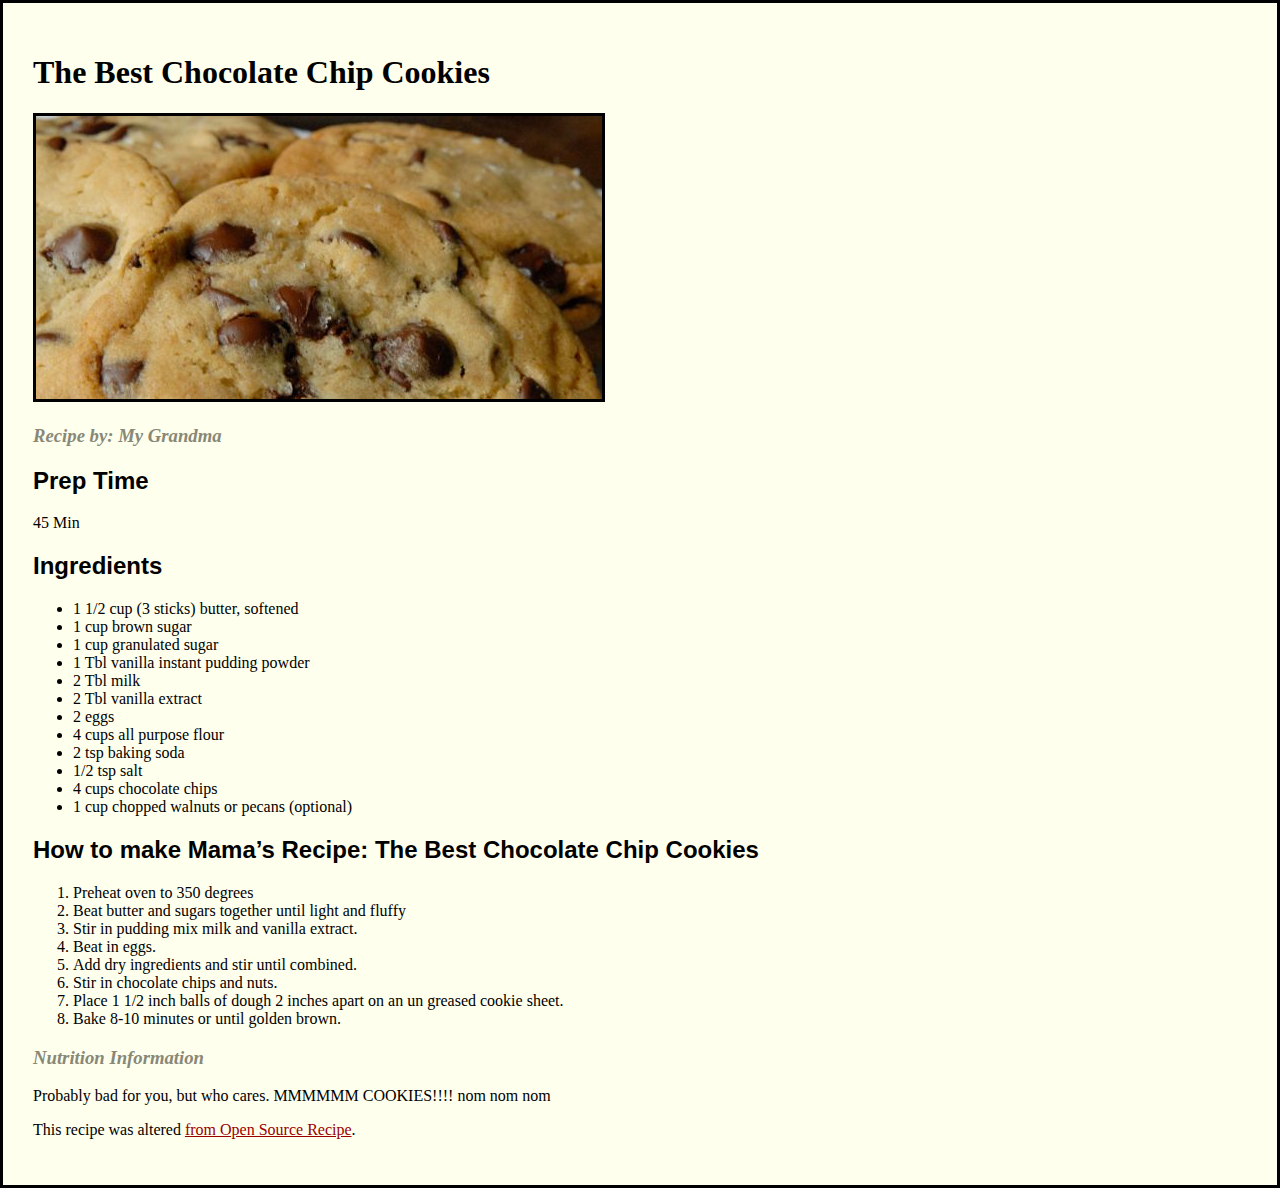
<file: 01_html_basics/solution-master/cookie_recipe/index.html>
﻿<!DOCTYPE html>
<html>
	<head>
		<meta charset="utf-8">
		<title>Cookies</title>
		<link rel="stylesheet" href="style.css">
	</head>
	<body>

		<h1>The Best Chocolate Chip Cookies</h1>

		<img src="cookies.jpg" alt="My Grandmas Chocolate Chip Cookies">

		<h3>Recipe by: My Grandma</h3>

		<h2>Prep Time</h2>
		<p>45 Min</p>
		
		<h2>Ingredients</h2>
		<ul>
			<li>1 1/2 cup (3 sticks) butter, softened</li>
			<li>1 cup brown sugar</li>
			<li>1 cup granulated sugar</li>
			<li>1 Tbl vanilla instant pudding powder</li>
			<li>2 Tbl milk</li>
			<li>2 Tbl vanilla extract</li>
			<li>2 eggs</li>
			<li>4 cups all purpose flour</li>
			<li>2 tsp baking soda</li>
			<li>1/2 tsp salt</li>
			<li>4 cups chocolate chips</li>
			<li>1 cup chopped walnuts or pecans (optional)</li>
		</ul>

		<h2>How to make Mama’s Recipe: The Best Chocolate Chip Cookies</h2>

		<ol>
			<li>Preheat oven to 350 degrees</li>
			<li>Beat butter and sugars together until light and fluffy</li>
			<li>Stir in pudding mix milk and vanilla extract.</li>
			<li>Beat in eggs.</li>
			<li>Add dry ingredients and stir until combined.</li>
			<li>Stir in chocolate chips and nuts.</li>
			<li>Place 1 1/2 inch balls of dough 2 inches apart on an un greased cookie sheet.</li>
			<li>Bake 8-10 minutes or until golden brown.</li>
		</ol>

		<h3>Nutrition Information</h3>

		<p>Probably bad for you, but who cares. MMMMMM COOKIES!!!! nom nom nom</p>

		<p>This recipe was altered <a href= "http://www.opensourcefood.com/people/Amanori/recipes/mamas-recipe-the-best-chocolate-chip-cookies">from Open Source Recipe</a>.</p>

	</body>
</html>
</file>
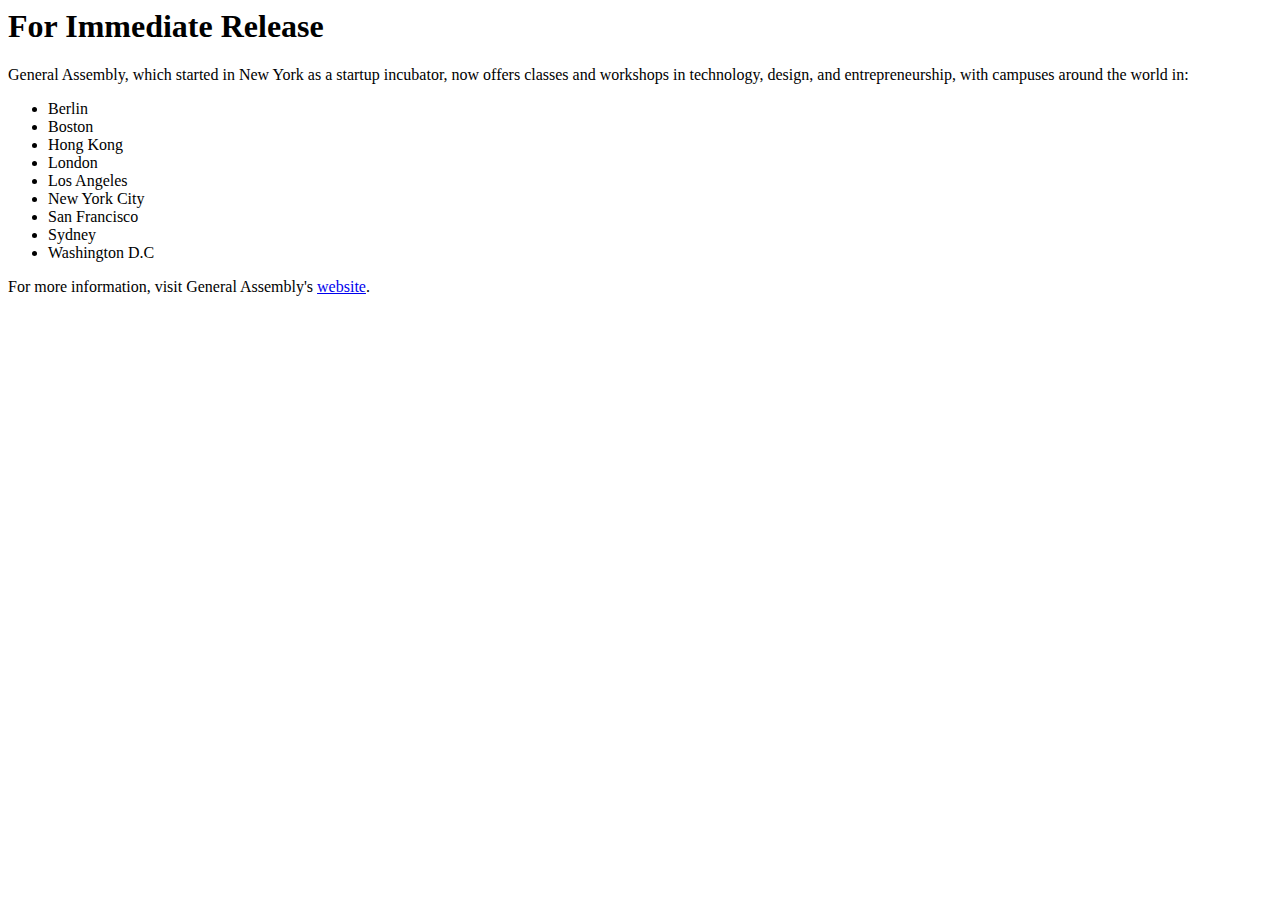
<file: 01_html_basics/solution-master/ga_press_release/index.html>
<html>
	<h1>For Immediate Release</h1>

	<p>General Assembly, which started in New York as a startup incubator, now offers classes and workshops in technology, design, and entrepreneurship, with campuses around the world in:</p>
		
	<ul>
		<li>Berlin</li>
		<li>Boston</li>
		<li>Hong Kong</li>
		<li>London</li>
		<li>Los Angeles</li>
		<li>New York City</li>
		<li>San Francisco</li>
		<li>Sydney</li>
		<li>Washington D.C</li>
	</ul>
	
	<p>For more information, visit General Assembly's <a href="https://generalassemb.ly/">website</a>.</p>
</html>
</file>
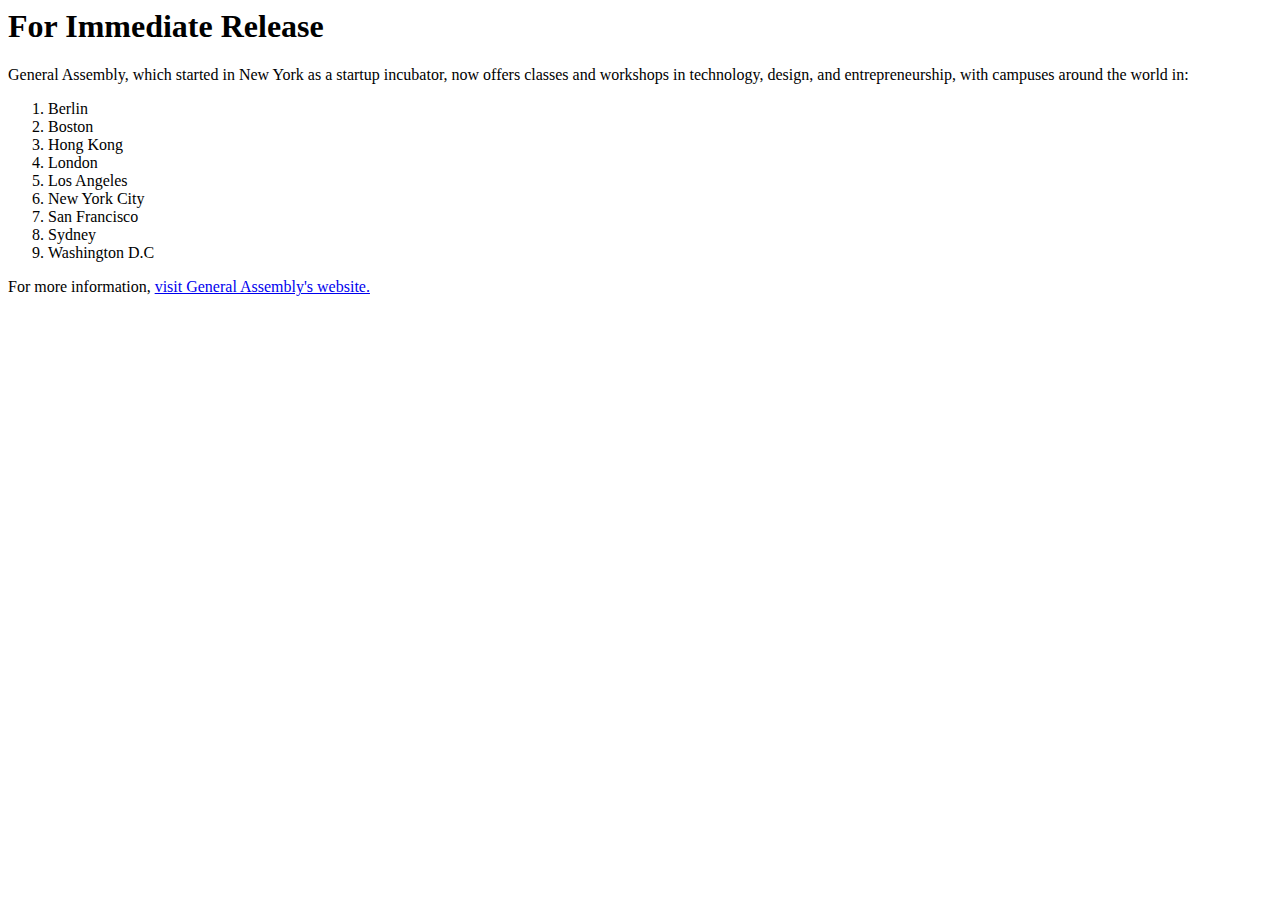
<file: 01_html_basics/starter_code/ga_press_release/index.html>
<h1> For Immediate Release </h1>

<body>

<p>General Assembly, which started in New York as a startup incubator, now offers classes and workshops in technology, design, and entrepreneurship, with campuses around the world in:</p>

</body>

<ol>

<li> Berlin </li>
<li> Boston </li>
<li> Hong Kong </li>
<li> London </li>
<li> Los Angeles </li>
<li> New York City </li>
<li> San Francisco </li>
<li> Sydney </li>
<li> Washington D.C </li>

</ol>

For more information,  <a href = "http://www.generalassemb.ly.com"> visit General Assembly's website.</a>
</file>
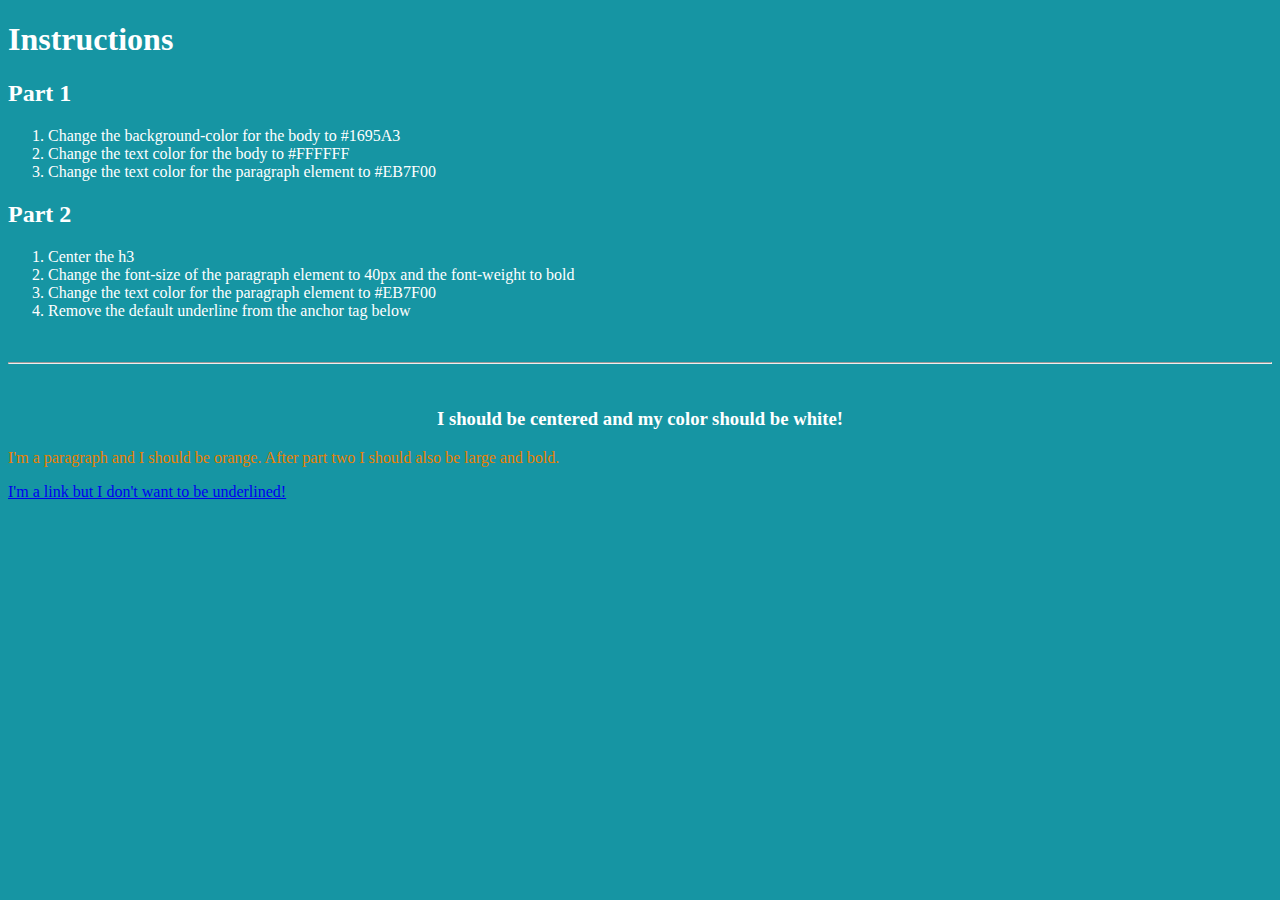
<file: 02_css_basics/solution_student/css_practice/index.html>
<!DOCTYPE html>
<html lang="en">
<head>
	<meta charset="UTF-8">
	<title>CSS Practice</title>
	<link rel="stylesheet"href="css/style.css"
</head>
<body>
	<h1>Instructions</h1>

	<h2>Part 1</h2>
	<ol>
		<li>Change the background-color for the body to #1695A3</li>
		<li>Change the text color for the body to #FFFFFF</li>
		<li>Change the text color for the paragraph element to #EB7F00</li>
	</ol>

	<h2>Part 2</h2>
	<ol>
		<li>Center the h3</li>
		<li>Change the font-size of the paragraph element to 40px and the font-weight to bold</li>
		<li>Change the text color for the paragraph element to #EB7F00</li>
		<li>Remove the default underline from the anchor tag below</li>
	</ol>

	<br>
	<hr>
	<br>

	<h3>I should be centered and my color should be white!</h3>
	<p>I'm a paragraph and I should be orange. After part two I should also be large and bold.</p>
	<a href="http://www.google.com">I'm a link but I don't want to be underlined!</a>
</body>
</html>
</file>
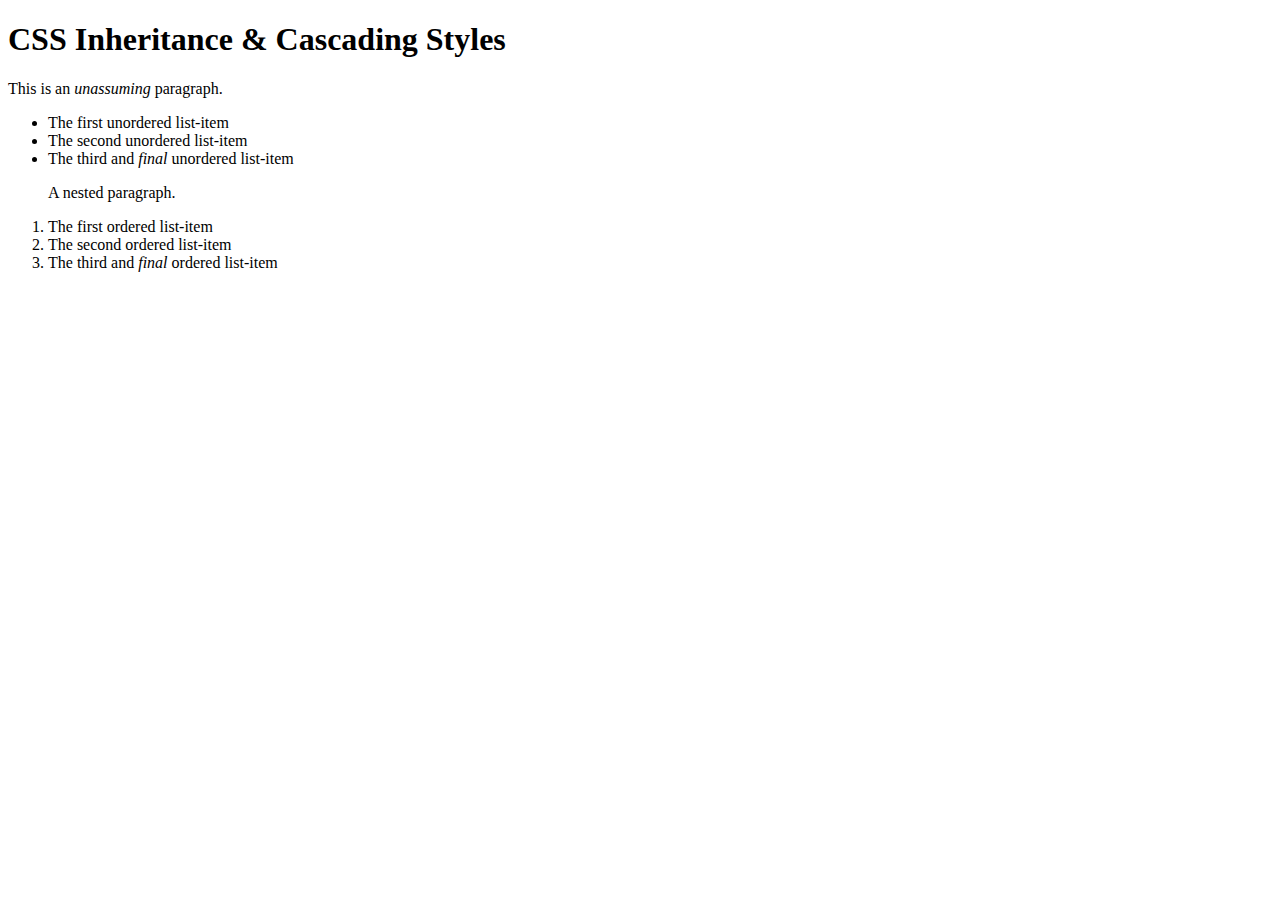
<file: 02_css_basics/starter_code/css_inheritance/index.html>
<!DOCTYPE html>
<html lang="en">

  <head>
    <meta charset="UTF-8">
    <title>CSS Inheritance & Cascading Styles Code Along</title>
    <link rel="stylesheet" href="css/style.css">
  </head>

  <body>

    <!-- The following is an exercise in inheritance -->

    <h1>CSS Inheritance & Cascading Styles</h1>

    <p>This is an <em>unassuming</em> paragraph.</p>

    <ul>
      <li>The first unordered list-item</li>
      <li>The second unordered list-item</li>
      <li>
        The third and <em>final</em> unordered list-item
        <p>A nested paragraph.</p>
      </li>
    </ul>

    <ol>
      <li>The first ordered list-item</li>
      <li>The second ordered list-item</li>
      <li>The third and <em>final</em> ordered list-item
      </li>
    </ol>

  </body>

</html>
</file>
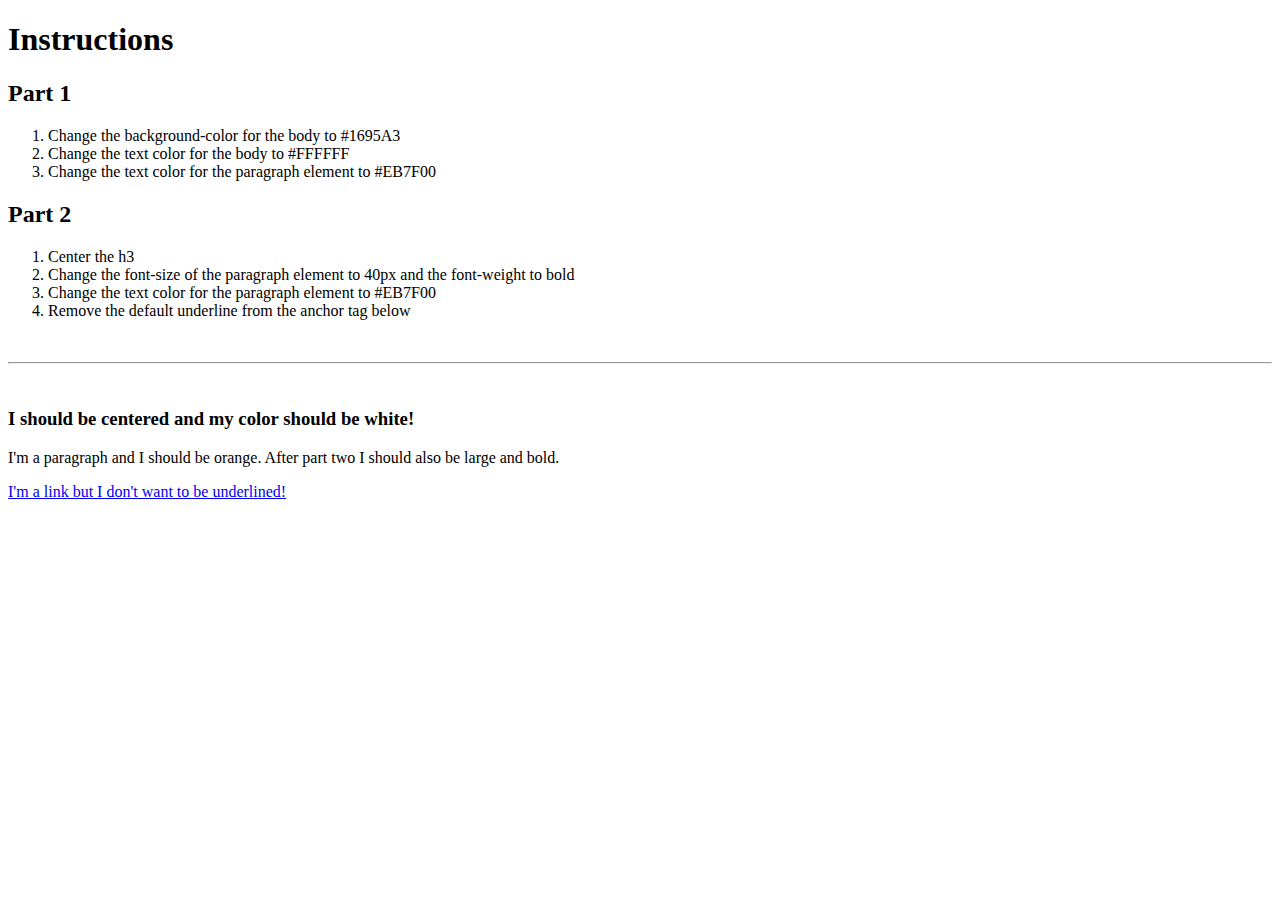
<file: 02_css_basics/starter_code/css_practice/index.html>
<!DOCTYPE html>
<html lang="en">
<head>
	<meta charset="UTF-8">
	<title>CSS Practice</title>

</head>
<body>
	<h1>Instructions</h1>

	<h2>Part 1</h2>
	<ol>
		<li>Change the background-color for the body to #1695A3</li>
		<li>Change the text color for the body to #FFFFFF</li>
		<li>Change the text color for the paragraph element to #EB7F00</li>
	</ol>

	<h2>Part 2</h2>
	<ol>
		<li>Center the h3</li>
		<li>Change the font-size of the paragraph element to 40px and the font-weight to bold</li>
		<li>Change the text color for the paragraph element to #EB7F00</li>
		<li>Remove the default underline from the anchor tag below</li>
	</ol>

	<br>
	<hr>
	<br>

	<h3>I should be centered and my color should be white!</h3>
	<p>I'm a paragraph and I should be orange. After part two I should also be large and bold.</p>
	<a href="http://www.google.com">I'm a link but I don't want to be underlined!</a>
</body>
</html>
</file>
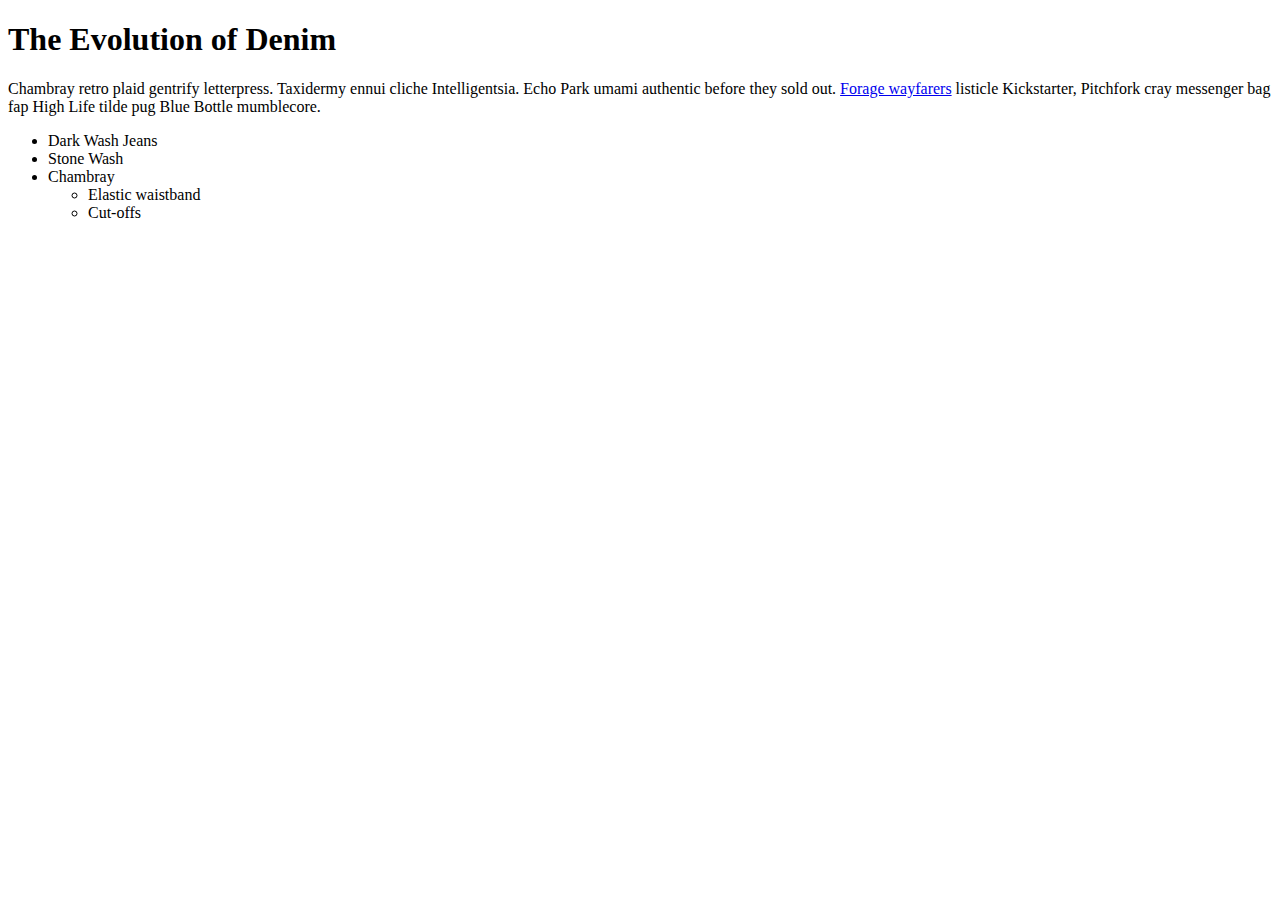
<file: 02_css_basics/starter_code/dom_tree/index.html>
<!DOCTYPE html>
<html lang="en">
	<head>
		<meta charset="UTF-8">
		<title>The Evolution of Denim</title>
	</head>
	<body>

		<h1>The Evolution of Denim</h1>
		<p>
			Chambray retro plaid gentrify letterpress. Taxidermy ennui cliche Intelligentsia. Echo Park umami authentic before they sold out. <a href="https://placekitten.com/">Forage wayfarers</a> listicle Kickstarter, Pitchfork cray messenger bag fap High Life tilde pug Blue Bottle mumblecore. 
		</p>
		<ul>
			<li>Dark Wash Jeans</li>
			<li>Stone Wash</li>
			<li>Chambray
				<ul>
					<li>Elastic waistband</li>
					<li>Cut-offs</li>
				</ul>
			</li>
		</ul>
		
	</body>
</html>
</file>
<file: 01_html_basics/solution-master/cookie_recipe/style.css>
body {
  background: #FFE;
  margin: 0;
  border: 3px solid black;
  padding: 30px;
}

h1 {
  font-family: Georgia, serif;
}

h2 {
  font-family: sans-serif;
}

h3 {
   color: #887;
  font-style: italic;
}

h4 {
  color: #887;
}

a {
  color: #900;
}

img {
	border: 3px solid black;
}
</file>
<file: 02_css_basics/solution_student/css_practice/css/style.css>
body {
background-color:#1695A3;
color:#FFFFFF;
}

p{
	color:#EB7F00;
}

li{
	text-color:#EB7F00;
	} 

	h3{
		text-align:center; 
	}
</file>
<file: 02_css_basics/starter_code/css_inheritance/css/style.css>
/* Experiement with CSS inheritance and cascading styles */
</file>
